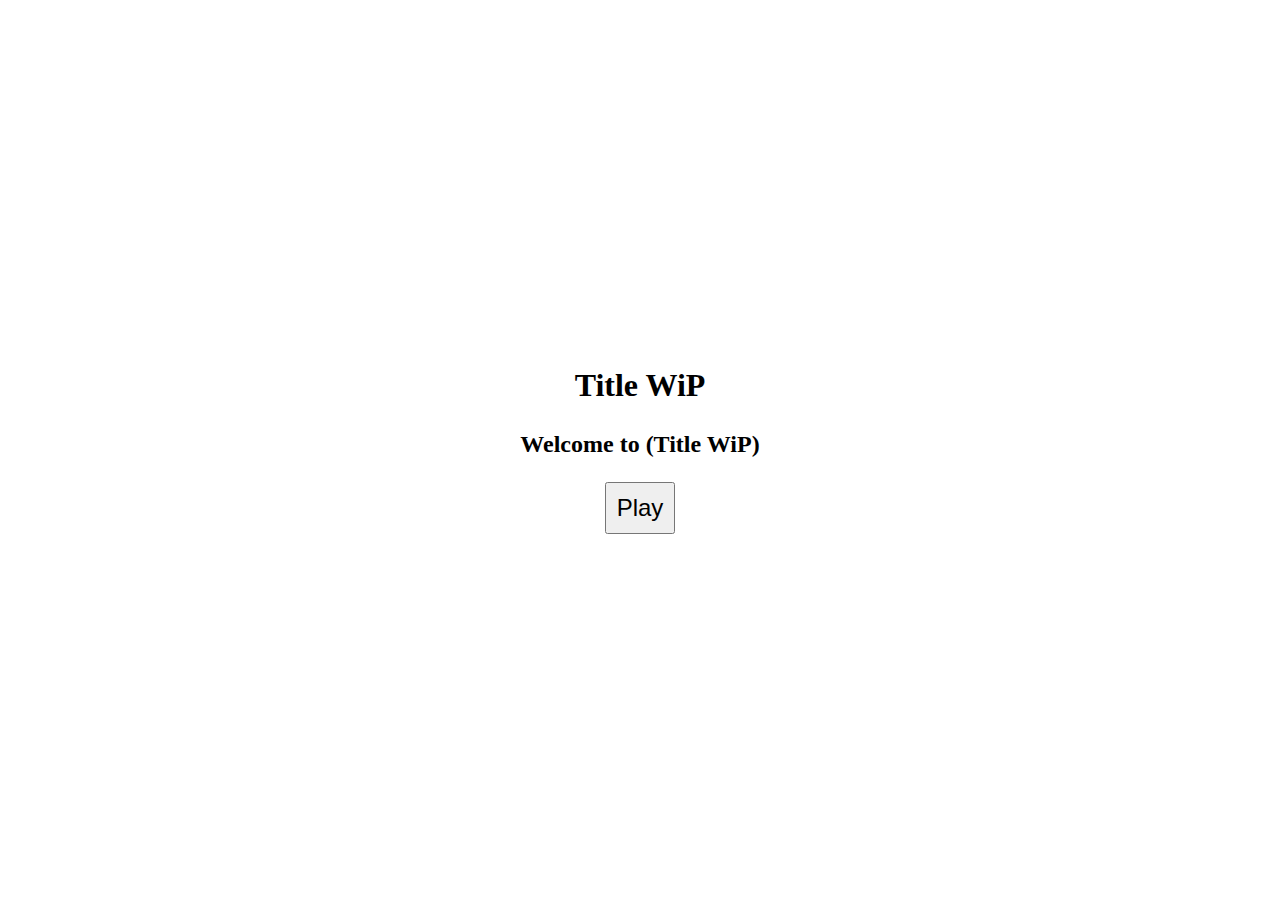
<file: index.html>
<!DOCTYPE html>
<html lang="en">
<head>
  <meta charset="UTF-8">
  <meta name="viewport" content="width=device-width, initial-scale=1.0">
  <title>Prototype</title>
  <link rel="stylesheet" href="styles.css">
</head>
<body>

<iframe src="common.html" width="100%" height="50px" frameborder="0"></iframe>

<h2>Welcome to (Title WiP)</h2>

<button onclick="location.href='chooseMode.html'">Play</button>

</body>
</html>
</file>
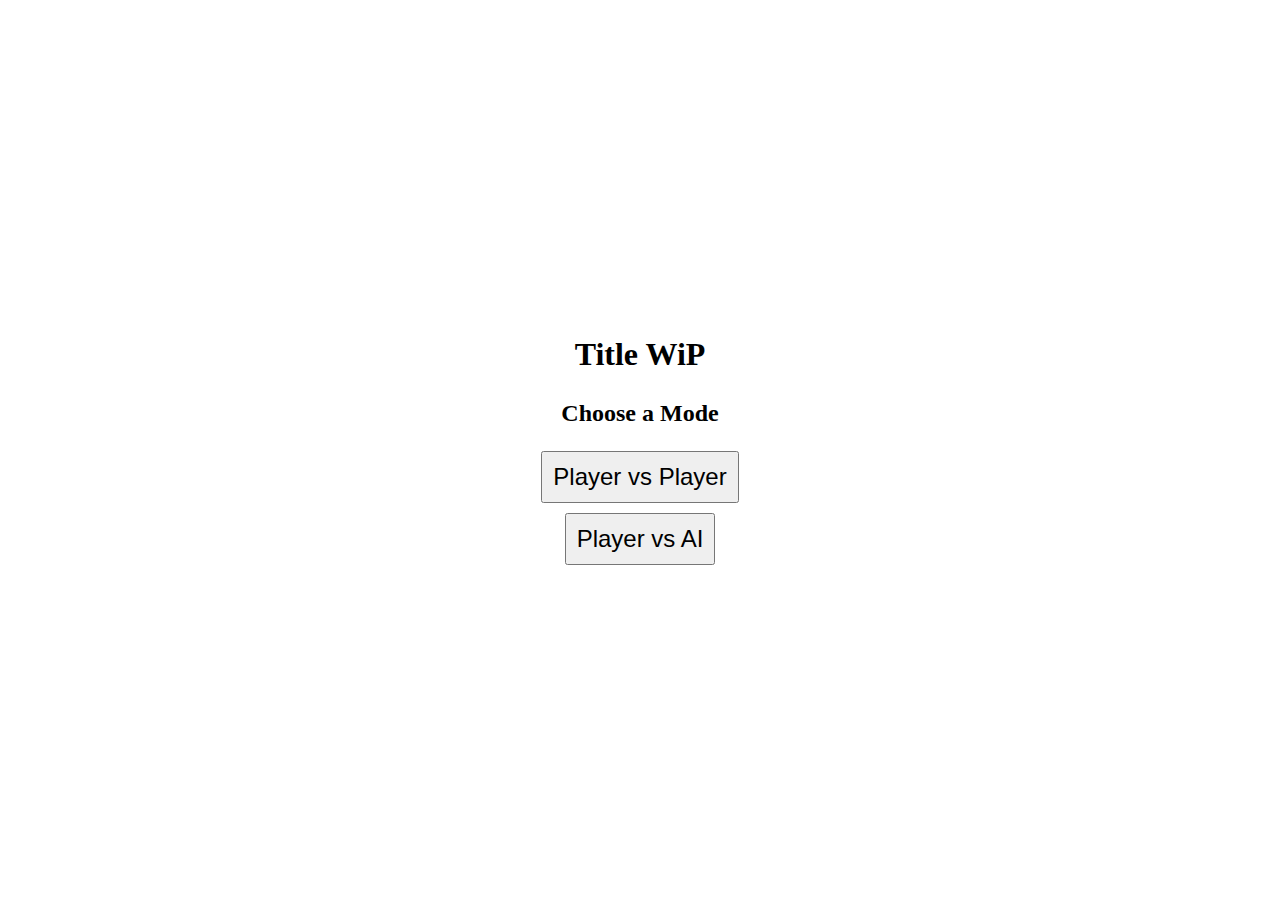
<file: chooseMode.html>
<!DOCTYPE html>
<html lang="en">
<head>
  <meta charset="UTF-8">
  <meta name="viewport" content="width=device-width, initial-scale=1.0">
  <title>Choose Mode Page</title>
  <link rel="stylesheet" href="styles.css">
</head>
<body>

<iframe src="common.html" width="100%" height="50px" frameborder="0"></iframe>

<h2>Choose a Mode</h2>

<button onclick="location.href='playerVsPlayer.html'">Player vs Player</button>
<button onclick="location.href='playerVsAI.html'">Player vs AI</button>

</body>
</html>
</file>
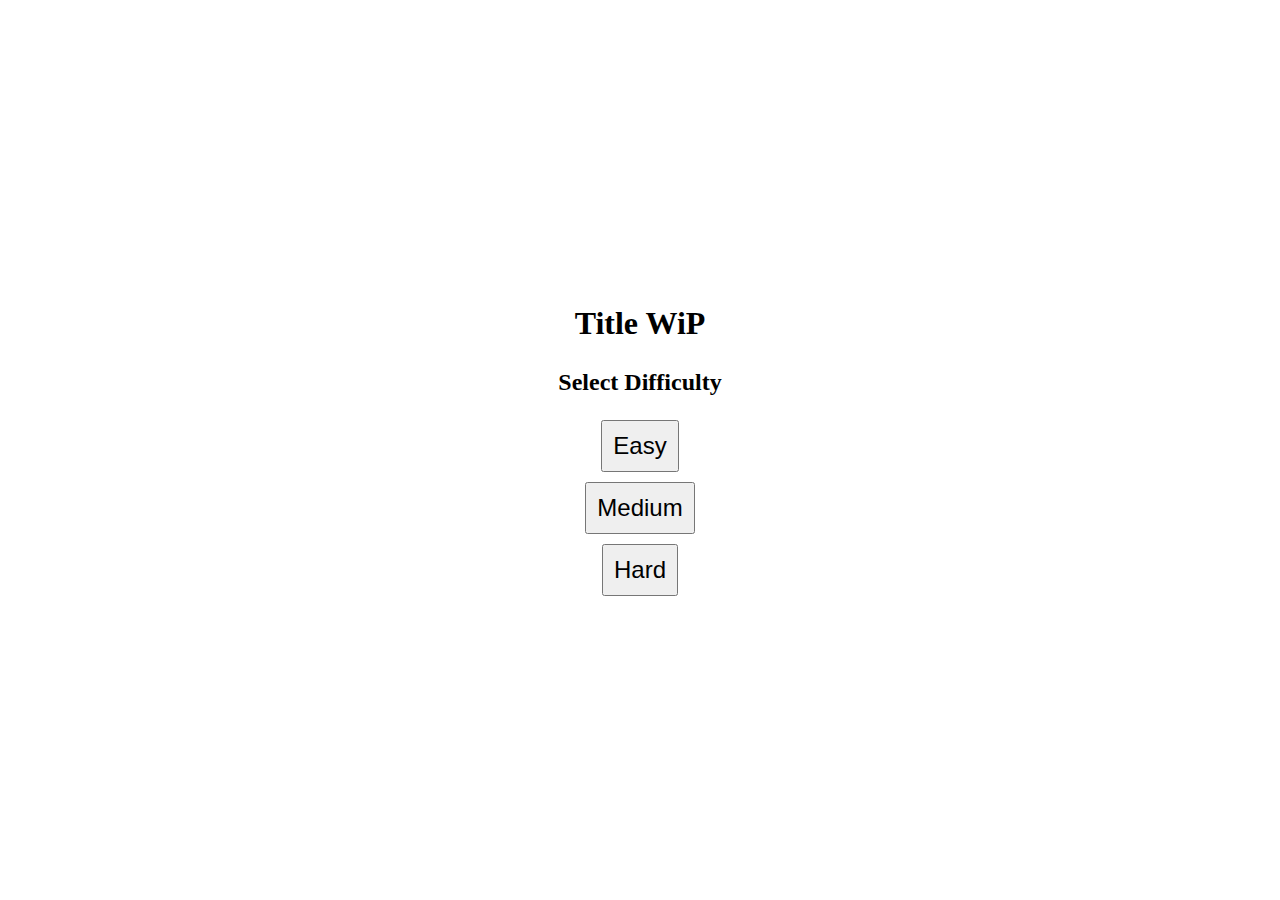
<file: playerVsAI.html>
<!DOCTYPE html>
<html lang="en">
<head>
  <meta charset="UTF-8">
  <meta name="viewport" content="width=device-width, initial-scale=1.0">
  <title>Select Difficulty Page</title>
  <link rel="stylesheet" href="styles.css">
</head>
<body>

<iframe src="common.html" width="100%" height="50px" frameborder="0"></iframe>

<h2>Select Difficulty</h2>

<button onclick="location.href='game.html?difficulty=easy'">Easy</button>
<button onclick="location.href='game.html?difficulty=medium'">Medium</button>
<button onclick="location.href='game.html?difficulty=hard'">Hard</button>

</body>
</html>
</file>
<file: styles.css>
body {
   display: flex;
   flex-direction: column;
   align-items: center;
   justify-content: center;
   height: 100vh;
   margin: 0;
}

h1, h2 {
   margin-top: 20px;
}

button {
   font-size: 1.5em;
   padding: 10px;
   margin: 5px;
   cursor: pointer;
}

iframe {
   width: 100%;
   height: 50px;
   border: none;
}
</file>
